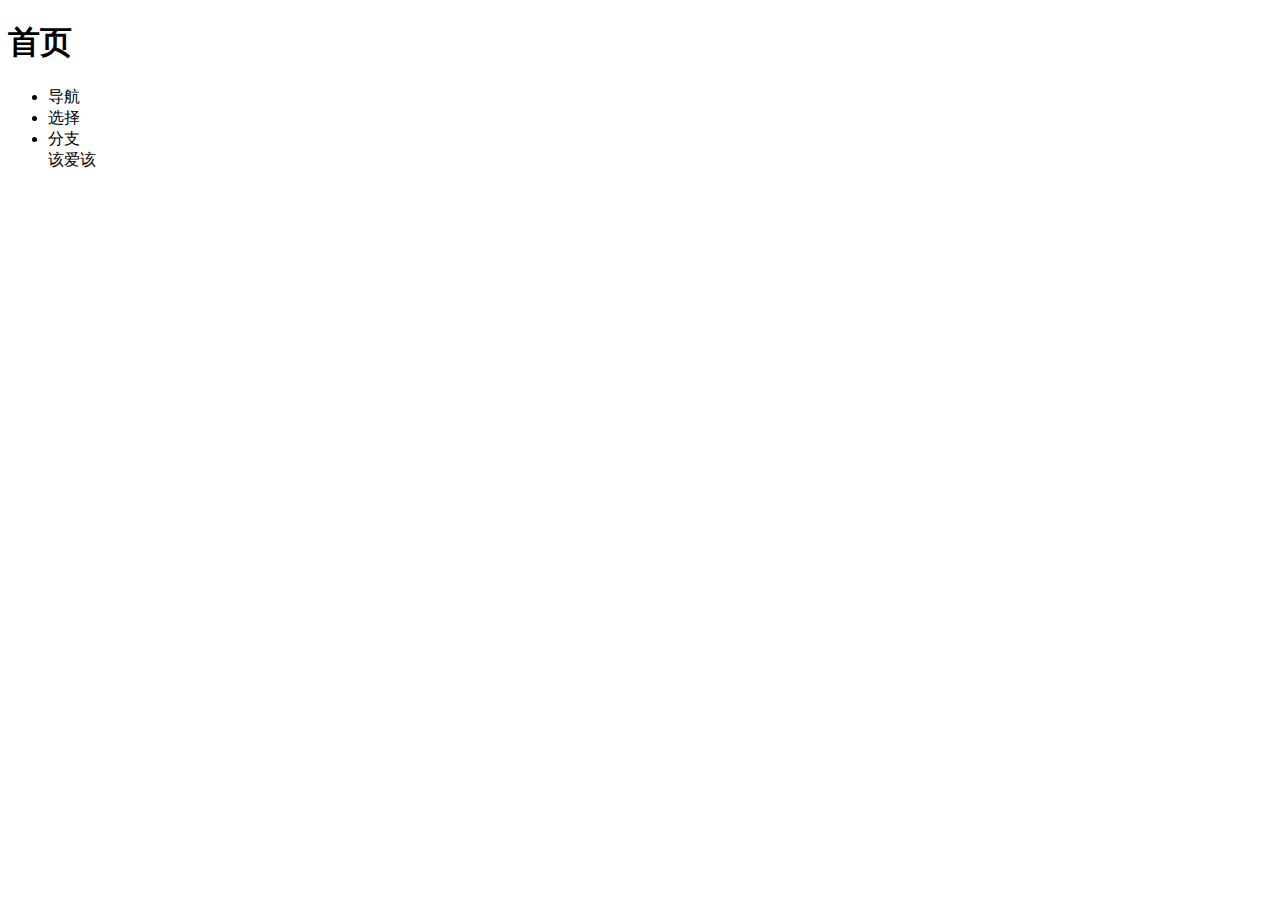
<file: src/index.html>
<!DOCTYPE html>
<html lang="en">
<head>
    <meta charset="UTF-8">
    <meta name="viewport" content="width=device-width, initial-scale=1.0">
    <meta http-equiv="X-UA-Compatible" content="ie=edge">
    <title>Document</title>
</head>
<body>
    <h1>首页</h1>
    <header>

        <ul>
            <li>导航</li>
            <li>选择</li>
            <li>分支</li>

            该爱该
        </ul>
    </header>
</body>
</html>
</file>
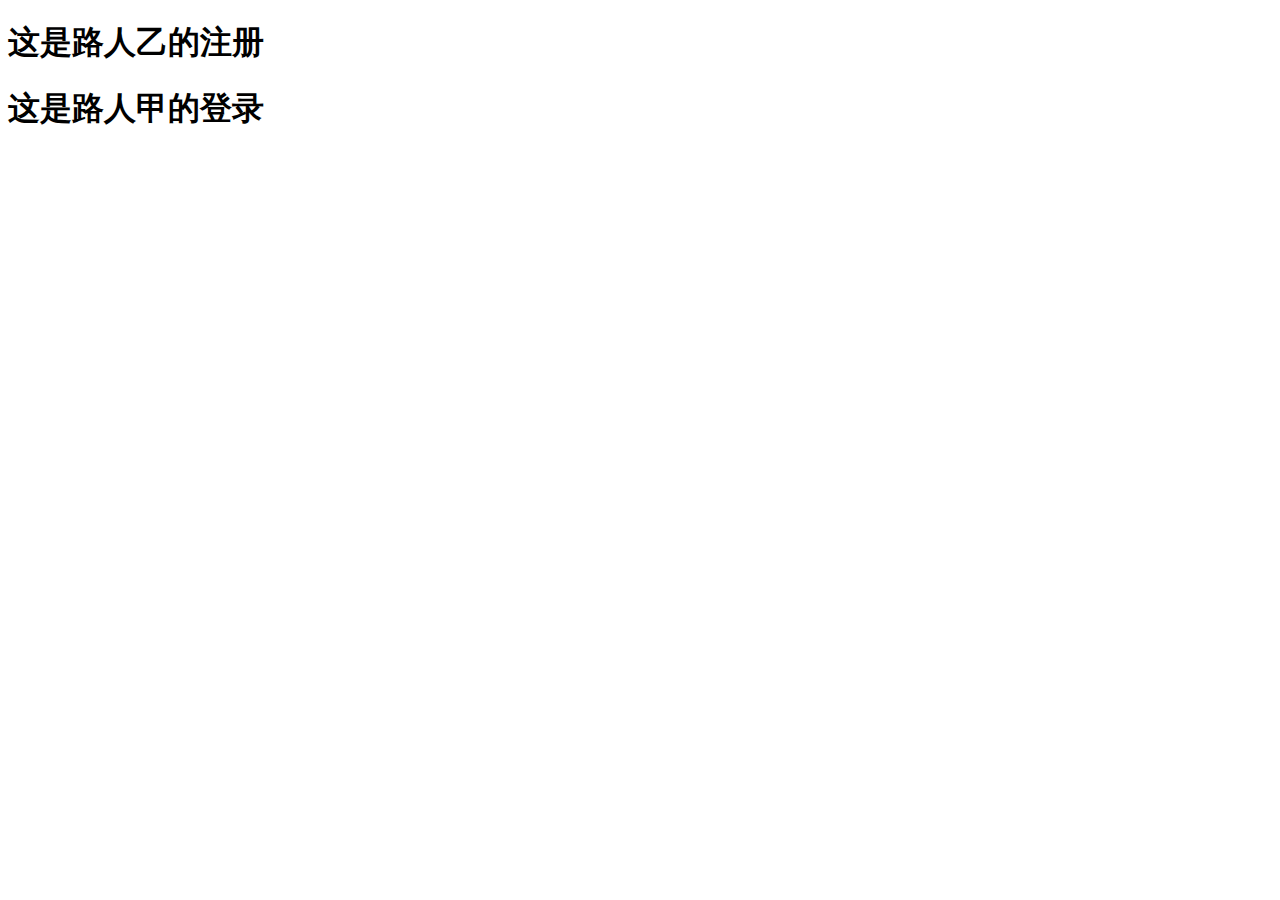
<file: server.html>
<!DOCTYPE html>
<html lang="en">
<head>
    <meta charset="UTF-8">
    <meta name="viewport" content="width=device-width, initial-scale=1.0">
    <meta http-equiv="X-UA-Compatible" content="ie=edge">
    <title>Document</title>
</head>
<body>

    <h1>这是路人乙的注册</h1>

    <h1>这是路人甲的登录</h1>

    <div></div>
</body>
</html>
</file>
